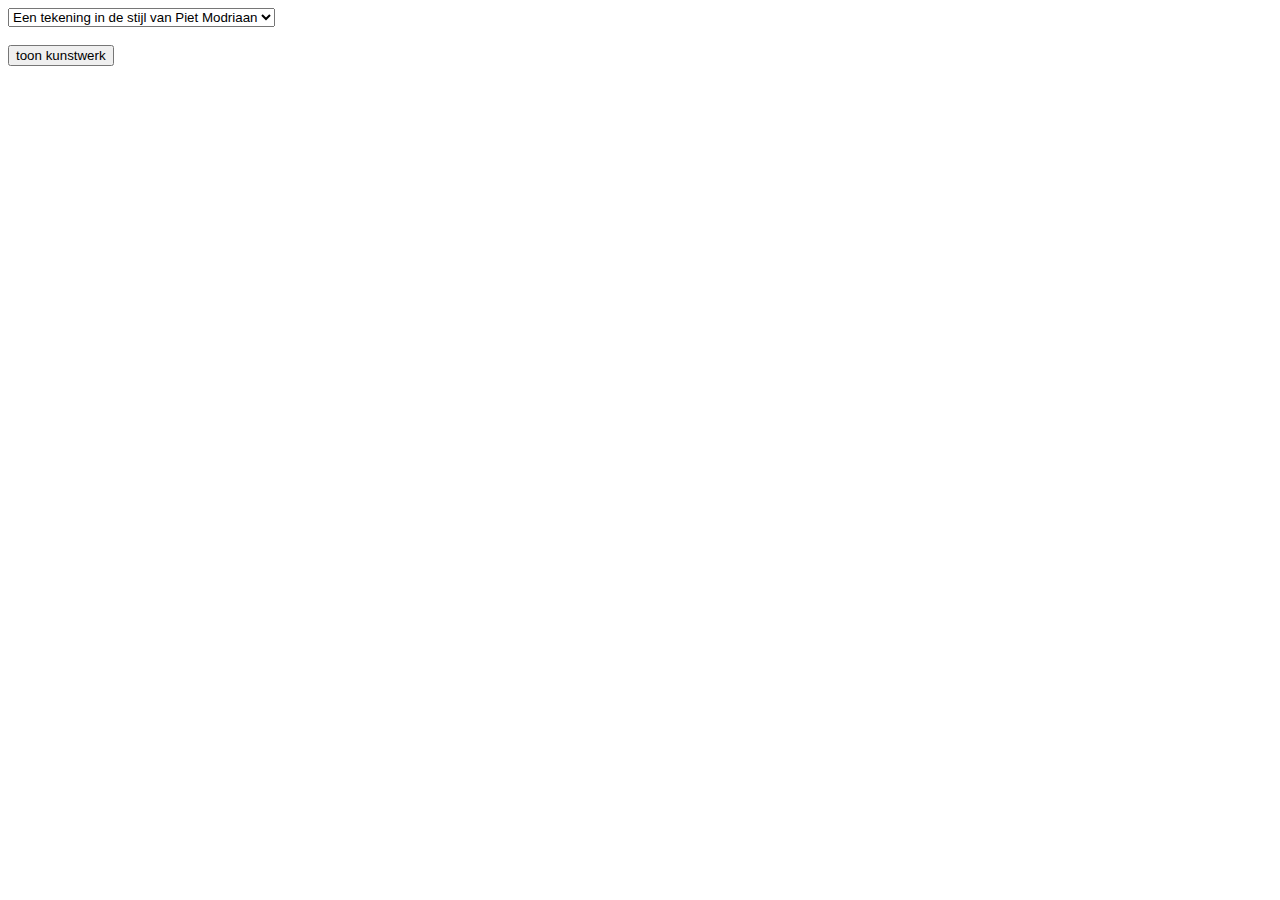
<file: server/templates/form.html>
<html>
<head>
    <meta name="viewport" content="width=device-width, initial-scale=1.0">
    <title>kies een kunstwerk</title>
</head>
<body>
  <form action="/" method="post">
      <select name="javascript_file">
          <option value="/static/javascript_files/Mondriaan.js">Een tekening in de stijl van Piet Modriaan</option>
          <option value="/static/javascript_files/landschap.js">Een landschap</option>
          <option value="/static/javascript_files/print.js">Het Commodore 64 programma print</option>
      </select>
      <br>
      <br>
      <button type="submit">toon kunstwerk</button>
  </form>
</body>
</html>
</file>
